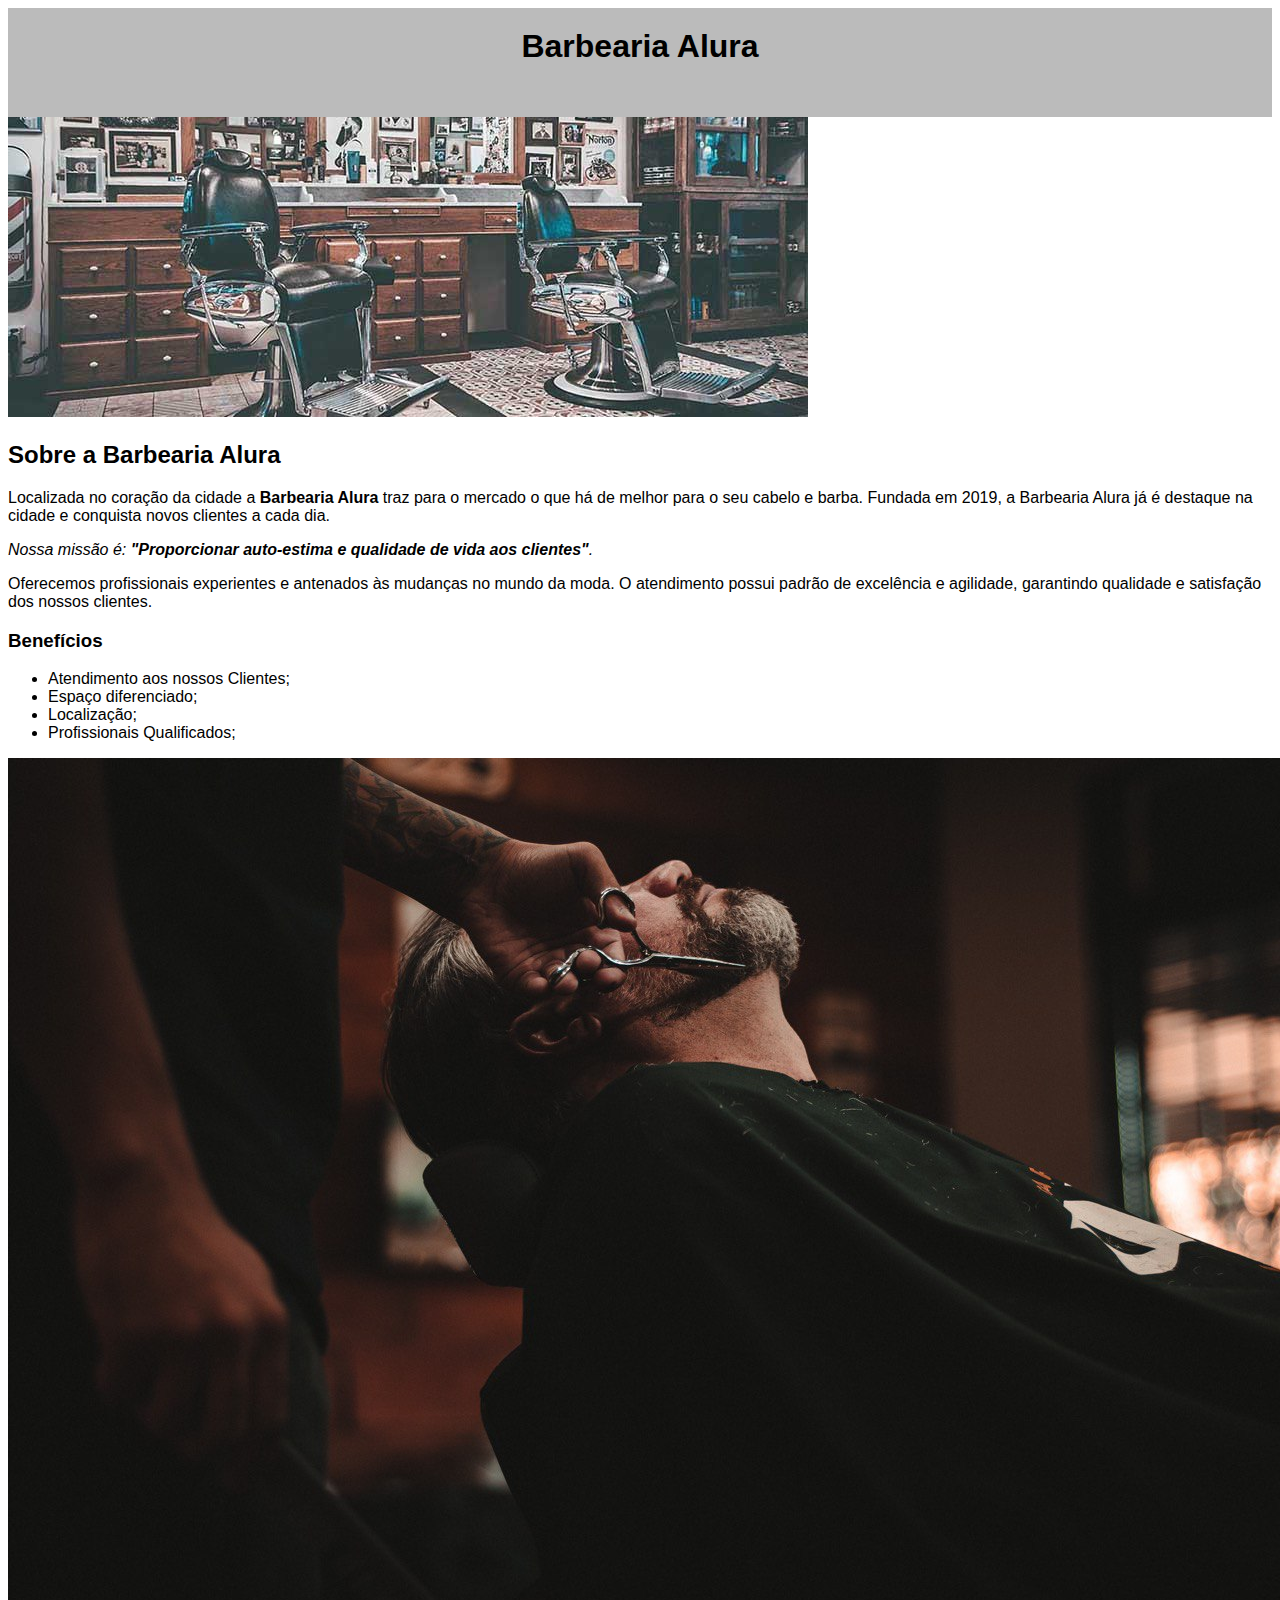
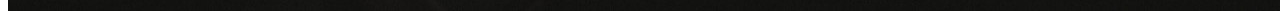
<file: Site/Primeiro-site.html>
<!DOCTYPE html>
<html lang="pt-br">
	<head>
		<meta charset="UTF-8">
		<title>Barbearia Alura</title>
		<link rel="stylesheet" href="style.css">
	</head>

	<body>
		<header>
			<h1 class="titulo-principal">Barbearia Alura</h1>
		</header>
		<img id=banner src="banner.jpg">
		<div class="Principal">
			<h2 class="titulo-centralizado">Sobre a Barbearia Alura</h2>

			<p>Localizada no coração da cidade a <strong>Barbearia Alura</strong> traz para o mercado o que há de melhor para o seu cabelo e barba. Fundada em 2019, a Barbearia Alura já é destaque na cidade e conquista novos clientes a cada dia.</p> 

			<p id="missao"><em>Nossa missão é: <strong>"Proporcionar auto-estima e qualidade de vida aos clientes"</strong>.</em></p>

			<p>Oferecemos profissionais experientes e antenados às mudanças no mundo da moda. O atendimento possui padrão de excelência e agilidade, garantindo qualidade e satisfação dos nossos clientes.</p>
		</div>
        
        <div class="Beneficios">
			<h3 class="titulo-centralizado">Benefícios</h3>

			<ul>
			<li class="Itens">Atendimento aos nossos Clientes;</li>
			<li class="Itens">Espaço diferenciado;</li>
			<li class="Itens">Localização;</li>
			<li class="Itens">Profissionais Qualificados;</li>
			</ul>

			<img src="beneficios.jpg" class="imagembeneficios">
		</div>
	</body>
</html>
</file>
<file: Site/style.css>
body {
	font-family: 'Montserrat', sans-serif;
}

header {
	background: #BBBBBB;
	padding: 20px 0;
}

.caixa {
	position: relative;
	width: 940px;
	margin: 0 auto;
}

nav {
	position: absolute;
	top: 110px;
	right: 0;
}

nav li {
	display: inline;
    margin: 0 0 0 15px;
}

nav a {
	text-transform: uppercase;
	color: #000000;
	font-weight: bold;
	font-size: 22px;
	text-decoration: none;
}

nav a:hover {
	color: #C78C19;
	text-decoration: underline;
}

.produtos {
	width: 940px;
	margin: 0 auto;
	padding: 50px 0;
}

.produtos li {
	display: inline-block;
	text-align: center;
	width: 30%;
	vertical-align: top;
	margin: 0 1.5%;
	padding: 30px 20px;
	box-sizing: border-box;
	border: 2px solid #000000;
	border-radius: 10px;
}

.produtos li:hover {
	border-color: #C78C19;	
}

.produtos li:active {
	border-color: #088C19;
}

.produtos li:hover h2 {
	font-size: 34px;
}

.produtos h2 {
	font-size: 30px;
	font-weight: bold;
}

.produto-descricao {
	font-size: 18px;
   
}

.produto-preco {
	font-size: 22px;
	font-weight: bold;
	margin: 10px;

}

footer {
	text-align: center;
	background: url("bg.jpg");
	padding: 40px 0 ;
}

.copyright {
	color: #FFFFFF;
	font-size: 13px ;
	margin: 20px 0 0;
}

main {
	
}

form {
	margin:  40px 0;
}

form label, form legend {
	display: block;
	font-size: 20px;
	margin: 0 0 10px;

}

.input-padrao {
	display: block;
	margin: 0 0 20px;
	padding: 10px 25px;
	width: 50%;
}

.checkbox {
	margin: 20px 0;
}

.enviar {
	width: 40%;
	padding: 15px 0 ;
	background: orange;
	color: white;
    font-weight: bold;
    font-size: 18px ;
    border: none;
    border-radius: 5px;
    transition: 1s all;
    cursor: pointer;
}

.enviar:hover {
	background: darkorange;
	transform: scale(1.2);

}

table {
	margin: 20px 0 40px;
}

thead {
	background: #555555;
	color: white;
	font-weight: bold;
}

td, th {
	border: 1px solid #000000;
	padding: 8px 15px;
 }

/* css da pagina inicial */
.banner {
	width: 100%;
}

.titulo-principal {
	text-align: center;
	font-size: 2em;
	margin: 0 0 1em;
	clear: left;
}

.principal {
	padding: 3em 0;
	background: #FEFEFE;
	width: 940px;
	margin: 0 auto;
}
.principal p {
	margin: 0 0 1em;

}

.principal strong {
	font-weight: bold;
}

.principal em {
	font-style: italic;
}

.utensilios {
	width: 120px;
	float: left;
	margin: 0 20px 20px 0;
}

.mapa {
	padding: 3em 0;
	background: linear-gradient(#FEFEFE, #888888);
}

.mapa-conteudo {
	width: 940px;
	margin: 0 auto;
}

.mapa p {
	margin: 0 0 2em;
	text-align: center;
}

.beneficios {
	padding: 3em 0;
	background: #888888;
}

.conteudo-beneficios {
	width: 640px;
	margin: 0 auto;
}

.lista-beneficios {
	width: 40%;
	display: inline-block;
	vertical-align: top;
}

.itens {
	line-height: 1.5;	
}

.itens:first-child {
	font-weight: bold;
}

.itens:before {
	content:"★";
}

.imagem-beneficios {
	width: 60%;
	opacity: 1;
	transition: 400ms;
	box-shadow: 10px 10px 10px 0 #000000;
}

.imagem-beneficios:hover {
	opacity: 0.3;
}

.video {
	width: 560px;
	margin: 2em auto;
}

@media screen and (max-width: 480px) {
	.caixa, .principal, .conteudo-beneficios, .mapa-conteudo, .video {
		width: auto;
	}

	h1 {
		text-align: center;
	}

	nav {
		position: static;
	}

	.lista-beneficios, .imagembeneficios {
		width: 100%;
	}
}
</file>
